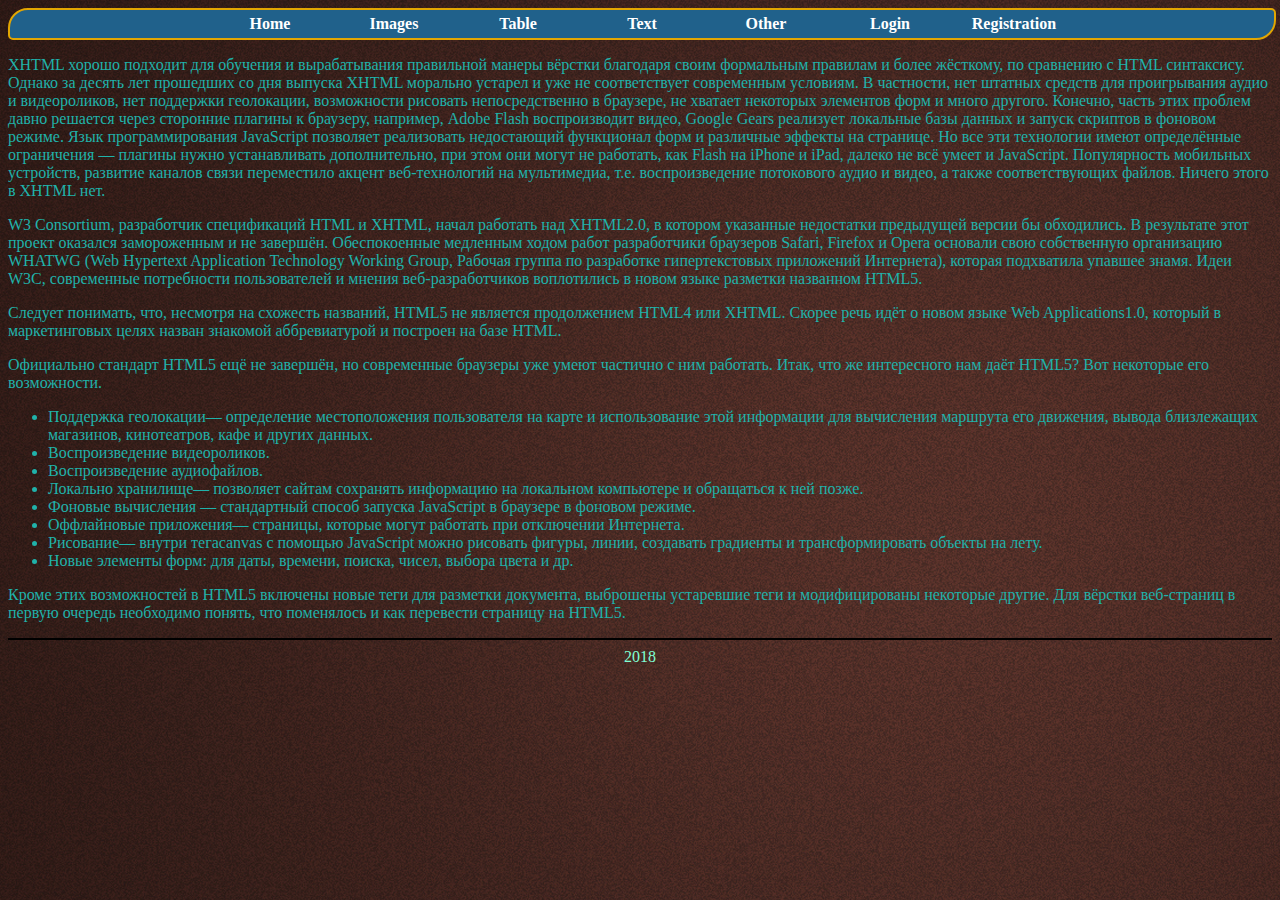
<file: Index.html>
<!DOCTYPE html>
<html lang="en">
<head>
    <meta charset="UTF-8">
    <meta name="viewport" content="width=device-width, initial-scale=1.0">
    <meta http-equiv="X-UA-Compatible" content="ie=edge">
    <title>|Index|</title>
    <link rel="stylesheet" type="text/css" href="css/all.css">
</head>
<body>
    <div>
        <ul class="navbar" item-width="100%">
            <li><a href="Index.html">Home</a></li>
            <li><a href="IndexImages.html">Images</a></li>
            <li><a href="IndexTable.html">Table</a></li>
            <li><a href="IndexText.html">Text</a></li>
            <li><a href="IndexOther.html">Other</a></li>
            <li><a href="IndexLogin.html">Login</a></li>
            <li><a href="IndexRegisterForm.html">Registration</a></li>
        </ul>
    </div>
    <div class="text-color">
        <p>XHTML хорошо подходит для обучения и вырабатывания правильной манеры вёрстки благодаря  своим формальным правилам и более жёсткому, по сравнению с HTML синтаксису. Однако  за десять лет прошедших со дня выпуска XHTML морально устарел и уже не  соответствует современным условиям. В частности, нет штатных средств для  проигрывания аудио и видеороликов, нет поддержки геолокации, возможности рисовать  непосредственно в браузере, не хватает некоторых элементов форм и много  другого. Конечно, часть этих проблем давно решается через сторонние плагины к  браузеру, например, Adobe Flash воспроизводит видео, Google Gears реализует  локальные базы данных и запуск скриптов в фоновом режиме. Язык программирования  JavaScript позволяет реализовать недостающий функционал форм и различные  эффекты на странице. Но все эти технологии имеют определённые  ограничения&nbsp;— плагины нужно устанавливать дополнительно, при этом они  могут не работать, как Flash на iPhone и iPad, далеко не всё умеет и JavaScript.  Популярность мобильных устройств, развитие каналов связи переместило акцент  веб-технологий на мультимедиа, т.е. воспроизведение потокового аудио и видео, а  также соответствующих файлов. Ничего этого в XHTML нет.</p>
        <p>W3 Consortium, разработчик спецификаций HTML и XHTML, начал работать  над XHTML2.0, в котором указанные недостатки предыдущей версии бы  обходились. В результате этот проект оказался замороженным и не завершён. Обеспокоенные  медленным ходом работ разработчики браузеров Safari, Firefox и Opera основали  свою собственную организацию WHATWG (Web Hypertext Application Technology Working Group, Рабочая группа по разработке  гипертекстовых приложений Интернета), которая подхватила упавшее знамя. Идеи  W3C, современные потребности пользователей и мнения веб-разработчиков  воплотились в новом языке разметки названном HTML5.</p>
        <p>Следует понимать, что,  несмотря на схожесть названий, HTML5 не является продолжением HTML4 или XHTML.  Скорее речь идёт о новом языке Web Applications1.0, который в маркетинговых целях назван знакомой аббревиатурой и построен на базе HTML.</p>
        <p>Официально стандарт HTML5 ещё не завершён, но современные  браузеры уже умеют частично с ним работать. Итак, что же интересного  нам даёт HTML5? Вот некоторые его возможности.</p>
        <ul>
        <li>Поддержка  геолокации— определение местоположения пользователя на карте и  использование этой информации для вычисления маршрута его движения, вывода  близлежащих магазинов, кинотеатров, кафе и других данных.</li>
        <li>Воспроизведение  видеороликов.</li>
        <li>Воспроизведение  аудиофайлов.</li>
        <li>Локально хранилище— позволяет сайтам сохранять информацию на локальном компьютере  и обращаться к ней позже.</li>
        <li>Фоновые вычисления —  стандартный способ запуска JavaScript в браузере в фоновом режиме.</li>
        <li>Оффлайновые  приложения— страницы, которые могут работать при отключении Интернета.</li>
        <li>Рисование— внутри  тегаcanvas с помощью JavaScript можно рисовать фигуры, линии, создавать  градиенты и трансформировать объекты на лету.</li>
        <li>Новые элементы форм:  для даты, времени, поиска, чисел, выбора цвета и др.</li>
        </ul>
        <p>Кроме этих возможностей в HTML5 включены новые теги для  разметки документа, выброшены устаревшие теги и модифицированы некоторые  другие. Для вёрстки веб-страниц в первую очередь необходимо понять, что  поменялось и как перевести страницу на HTML5.</p>
    </div>
    <hr>
    <footer>2018</footer>
</body>
</html>
</file>
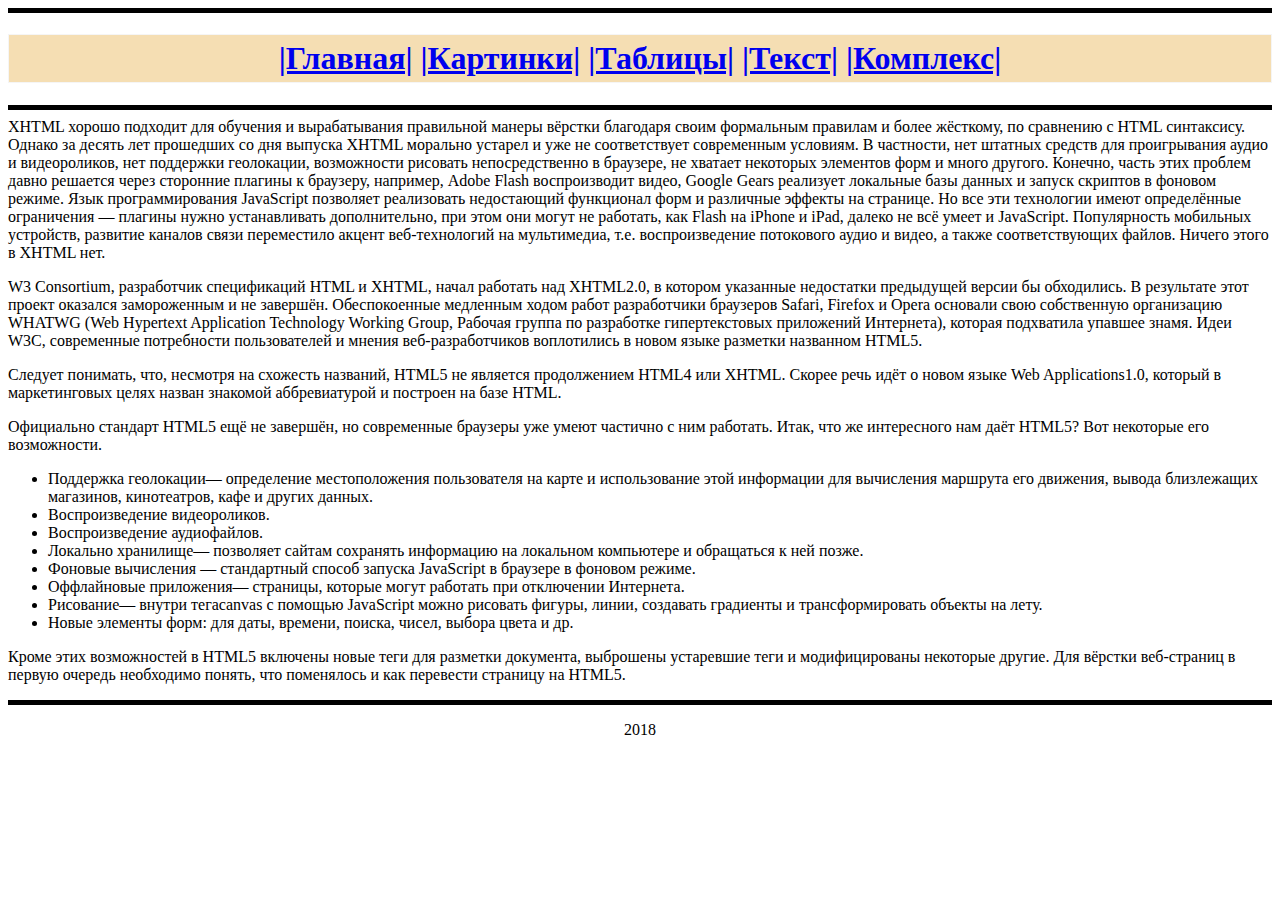
<file: 0.html>
<!DOCTYPE html>
<html lang="en">
<head>
    <meta charset="UTF-8">
    <meta name="viewport" content="width=device-width, initial-scale=1.0">
    <meta http-equiv="X-UA-Compatible" content="ie=edge">
     <title>|Page5|</title>
<style>
    hr {
         border: none;
         background-color: black;
         color:black;
         height: 5px;
    }
    table {
        width: 100%;
        background:whitesmoke;
        color: black;
        border-spacing: 1px;
   }
   td, th {
        background: wheat;
        padding: 5px;
    }
</style>
</head>
<body>
<hr>
<div>
    <h1 align="center">
        <table>
            <tr>
                <td>
                    <b>
                        <a href="0.html">|Главная|</a> 
                        <a href="1.html">|Картинки|</a>
                        <a href="2.html">|Таблицы|</a>
                        <a href="3.html">|Текст|</a>
                        <a href="4.html">|Комплекс|</a>
                    </b>
                </td>
            </tr>
        </table>
    </h1>
</div>
<hr>
<div <p>XHTML хорошо подходит для обучения и вырабатывания правильной манеры вёрстки благодаря  своим формальным правилам и более жёсткому, по сравнению с HTML синтаксису. Однако  за десять лет прошедших со дня выпуска XHTML морально устарел и уже не  соответствует современным условиям. В частности, нет штатных средств для  проигрывания аудио и видеороликов, нет поддержки геолокации, возможности рисовать  непосредственно в браузере, не хватает некоторых элементов форм и много  другого. Конечно, часть этих проблем давно решается через сторонние плагины к  браузеру, например, Adobe Flash воспроизводит видео, Google Gears реализует  локальные базы данных и запуск скриптов в фоновом режиме. Язык программирования  JavaScript позволяет реализовать недостающий функционал форм и различные  эффекты на странице. Но все эти технологии имеют определённые  ограничения&nbsp;— плагины нужно устанавливать дополнительно, при этом они  могут не работать, как Flash на iPhone и iPad, далеко не всё умеет и JavaScript.  Популярность мобильных устройств, развитие каналов связи переместило акцент  веб-технологий на мультимедиа, т.е. воспроизведение потокового аудио и видео, а  также соответствующих файлов. Ничего этого в XHTML нет.</p>
    <p>W3 Consortium, разработчик спецификаций HTML и XHTML, начал работать  над XHTML2.0, в котором указанные недостатки предыдущей версии бы  обходились. В результате этот проект оказался замороженным и не завершён. Обеспокоенные  медленным ходом работ разработчики браузеров Safari, Firefox и Opera основали  свою собственную организацию WHATWG (Web Hypertext Application Technology Working Group, Рабочая группа по разработке  гипертекстовых приложений Интернета), которая подхватила упавшее знамя. Идеи  W3C, современные потребности пользователей и мнения веб-разработчиков  воплотились в новом языке разметки названном HTML5.</p>
    <p>Следует понимать, что,  несмотря на схожесть названий, HTML5 не является продолжением HTML4 или XHTML.  Скорее речь идёт о новом языке Web Applications1.0, который в маркетинговых целях назван знакомой аббревиатурой и построен на базе HTML.</p>
    <p>Официально стандарт HTML5 ещё не завершён, но современные  браузеры уже умеют частично с ним работать. Итак, что же интересного  нам даёт HTML5? Вот некоторые его возможности.</p>
    <ul>
      <li>Поддержка  геолокации— определение местоположения пользователя на карте и  использование этой информации для вычисления маршрута его движения, вывода  близлежащих магазинов, кинотеатров, кафе и других данных.</li>
      <li>Воспроизведение  видеороликов.</li>
      <li>Воспроизведение  аудиофайлов.</li>
      <li>Локально хранилище— позволяет сайтам сохранять информацию на локальном компьютере  и обращаться к ней позже.</li>
      <li>Фоновые вычисления —  стандартный способ запуска JavaScript в браузере в фоновом режиме.</li>
      <li>Оффлайновые  приложения— страницы, которые могут работать при отключении Интернета.</li>
      <li>Рисование— внутри  тегаcanvas с помощью JavaScript можно рисовать фигуры, линии, создавать  градиенты и трансформировать объекты на лету.</li>
      <li>Новые элементы форм:  для даты, времени, поиска, чисел, выбора цвета и др.</li>
    </ul>

    <p>Кроме этих возможностей в HTML5 включены новые теги для  разметки документа, выброшены устаревшие теги и модифицированы некоторые  другие. Для вёрстки веб-страниц в первую очередь необходимо понять, что  поменялось и как перевести страницу на HTML5.</p>
</div>
<hr>
<p align="center">2018</p>
</body>
</html>
</file>
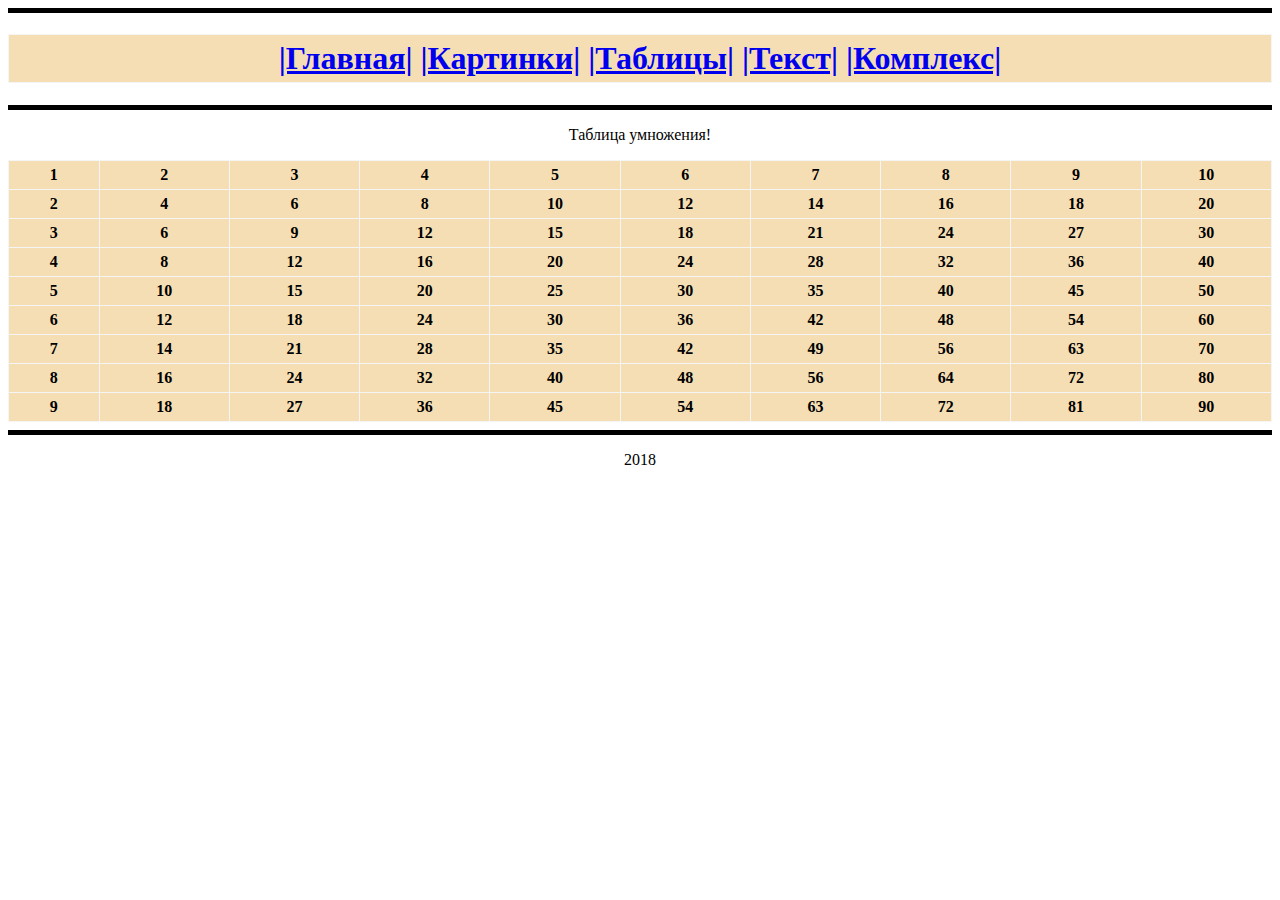
<file: 2.html>
<!DOCTYPE html>
<html lang="en">
<head>
    <meta charset="UTF-8">
    <meta name="viewport" content="width=device-width, initial-scale=1.0">
    <meta http-equiv="X-UA-Compatible" content="ie=edge">
     <title>|Page5|</title>
<style>
    hr {
         border: none;
         background-color: black;
         color:black;
         height: 5px;
    }
    table {
        width: 100%;
        background:whitesmoke;
        color: black;
        border-spacing: 1px;
   }
   td, th {
        background: wheat;
        padding: 5px;
    }
</style>
</head>
<body>
<hr>
<div>
    <h1 align="center">
        <table>
            <tr>
                <td>
                    <b>
                        <a href="0.html">|Главная|</a> 
                        <a href="1.html">|Картинки|</a>
                        <a href="2.html">|Таблицы|</a>
                        <a href="3.html">|Текст|</a>
                        <a href="4.html">|Комплекс|</a>
                    </b>
                </td>
            </tr>
        </table>
    </h1>
</div>
<hr>
<div>
    <p align="center">Таблица умножения!</p>
    <table align="center">
        <tr>
            <th>1</th>
            <th>2</th>
            <th>3</th>
            <th>4</th>
            <th>5</th>
            <th>6</th>
            <th>7</th>
            <th>8</th>
            <th>9</th>
            <th>10</th>
        </tr>
        <tr>
            <th>2</th>
            <th>4</th>
            <th>6</th>
            <th>8</th>
            <th>10</th>
            <th>12</th>
            <th>14</th>
            <th>16</th>
            <th>18</th>
            <th>20</th>
        </tr>
            <th>3</th>
            <th>6</th>
            <th>9</th>
            <th>12</th>
            <th>15</th>
            <th>18</th>
            <th>21</th>
            <th>24</th>
            <th>27</th>
            <th>30</th>
        </tr>
            <th>4</th>
            <th>8</th>
            <th>12</th>
            <th>16</th>
            <th>20</th>
            <th>24</th>
            <th>28</th>
            <th>32</th>
            <th>36</th>
            <th>40</th>
        </tr>
            <th>5</th>
            <th>10</th>
            <th>15</th>
            <th>20</th>
            <th>25</th>
            <th>30</th>
            <th>35</th>
            <th>40</th>
            <th>45</th>
            <th>50</th>
        </tr>
            <th>6</th>
            <th>12</th>
            <th>18</th>
            <th>24</th>
            <th>30</th>
            <th>36</th>
            <th>42</th>
            <th>48</th>
            <th>54</th>
            <th>60</th>
        </tr>
            <th>7</th>
            <th>14</th>
            <th>21</th>
            <th>28</th>
            <th>35</th>
            <th>42</th>
            <th>49</th>
            <th>56</th>
            <th>63</th>
            <th>70</th>
        </tr>
            <th>8</th>
            <th>16</th>
            <th>24</th>
            <th>32</th>
            <th>40</th>
            <th>48</th>
            <th>56</th>
            <th>64</th>
            <th>72</th>
            <th>80</th>
        </tr>
            <th>9</th>
            <th>18</th>
            <th>27</th>
            <th>36</th>
            <th>45</th>
            <th>54</th>
            <th>63</th>
            <th>72</th>
            <th>81</th>
            <th>90</th>
        </tr>
    </table>
</div>
<hr>  
<p align="center">2018</p>
</body>
</html>
</file>
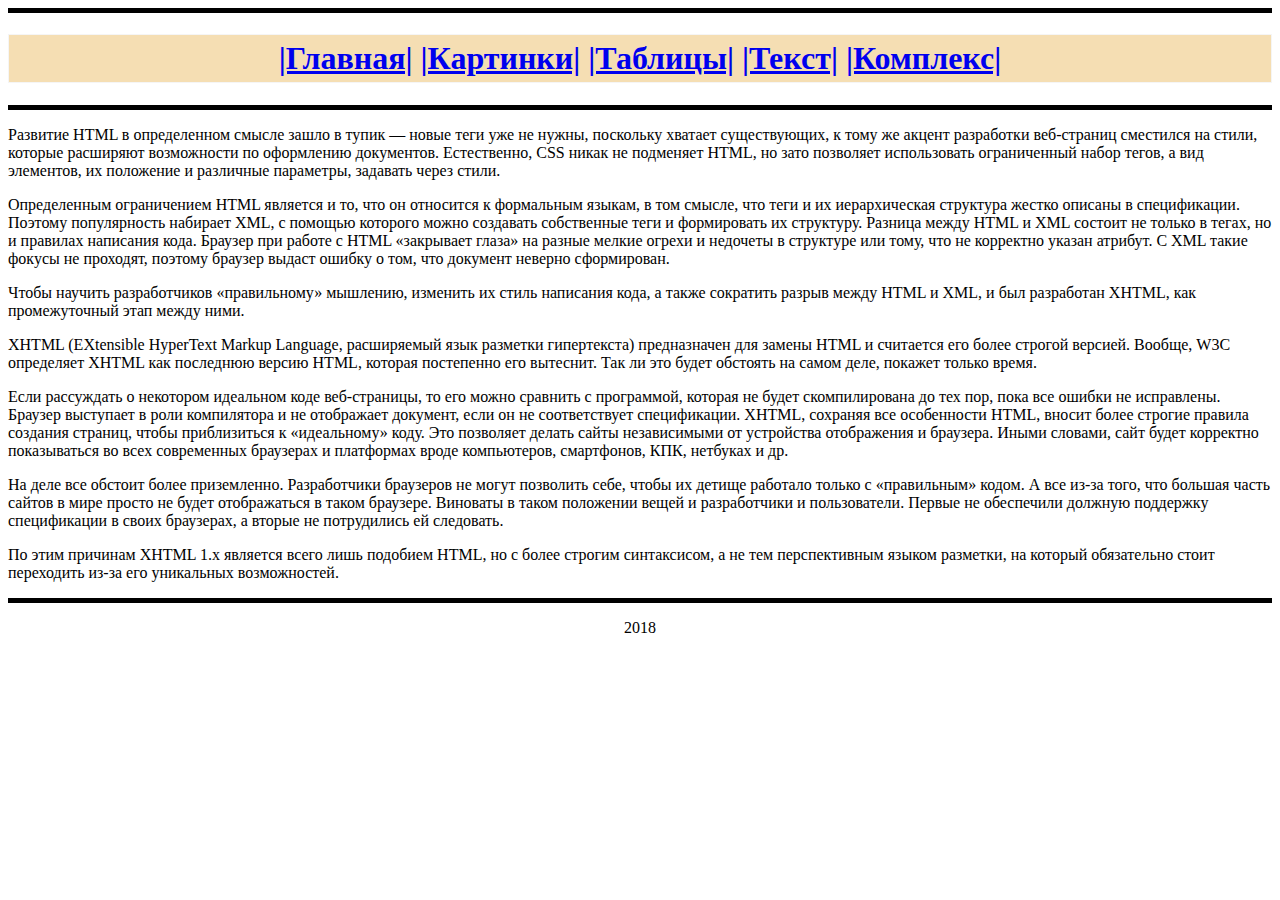
<file: 3.html>
<!DOCTYPE html>
<html lang="en">
<head>
    <meta charset="UTF-8">
    <meta name="viewport" content="width=device-width, initial-scale=1.0">
    <meta http-equiv="X-UA-Compatible" content="ie=edge">
     <title>|Page5|</title>
<style>
    hr {
         border: none;
         background-color: black;
         color:black;
         height: 5px;
    }
    table {
        width: 100%;
        background:whitesmoke;
        color: black;
        border-spacing: 1px;
   }
   td, th {
        background: wheat;
        padding: 5px;
    }
</style>
</head>
<body>
<hr>
<div>
  <h1 align="center">
    <table>
      <tr>
        <td>
          <b>
            <a href="0.html">|Главная|</a> 
            <a href="1.html">|Картинки|</a>
            <a href="2.html">|Таблицы|</a>
            <a href="3.html">|Текст|</a>
            <a href="4.html">|Комплекс|</a>
          </b>
        </td>
      </tr>
    </table>
  </h1>
</div>
<hr>
<div>  <p>Развитие HTML в определенном смысле зашло в тупик — новые теги уже не нужны,
        поскольку хватает существующих, к тому же акцент разработки веб-страниц сместился
        на стили, которые расширяют возможности по оформлению документов. Естественно,
        CSS никак не подменяет HTML, но зато позволяет использовать ограниченный
        набор тегов, а вид элементов, их положение и различные параметры, задавать
        через стили. </p>
      <p>Определенным ограничением HTML является и то, что он относится к формальным
        языкам, в том смысле, что теги и их иерархическая структура жестко описаны
        в спецификации. Поэтому популярность набирает XML, с помощью которого можно
        создавать собственные теги и формировать их структуру. Разница между HTML
        и XML состоит не только в тегах, но и правилах написания кода. Браузер при
        работе с HTML «закрывает глаза» на разные мелкие огрехи и недочеты в структуре
        или тому, что не корректно указан атрибут. С XML такие фокусы не проходят,
        поэтому браузер выдаст ошибку о том, что документ неверно сформирован.</p>
      <p>Чтобы научить разработчиков «правильному» мышлению, изменить их стиль написания
        кода, а также сократить разрыв между HTML и XML, и был разработан XHTML,
        как промежуточный этап между ними.</p>
      <p>XHTML (EXtensible HyperText Markup Language, расширяемый язык разметки гипертекста)
        предназначен для замены HTML и считается его более строгой версией. Вообще, W3C
        определяет XHTML как последнюю версию HTML, которая постепенно его вытеснит.
        Так ли это будет обстоять на самом деле, покажет только время.</p>
      <p>Если рассуждать о некотором идеальном коде веб-страницы, то его можно сравнить
        с программой, которая не будет скомпилирована до тех пор, пока все ошибки
        не исправлены. Браузер выступает в роли компилятора и не отображает документ,
        если он не соответствует спецификации. XHTML, сохраняя все особенности HTML,
        вносит более строгие правила создания страниц, чтобы приблизиться к «идеальному»
        коду. Это позволяет делать сайты независимыми от устройства отображения и
        браузера. Иными словами, сайт будет корректно показываться во всех современных
        браузерах и платформах вроде компьютеров, смартфонов, КПК, нетбуках и др.</p>
      <p>На деле все обстоит более приземленно. Разработчики браузеров не могут позволить
        себе, чтобы их детище работало только с «правильным» кодом. А все из-за того,
        что большая часть сайтов в мире просто не будет отображаться в таком браузере.
        Виноваты в таком положении вещей и разработчики и пользователи. Первые не
        обеспечили должную поддержку спецификации в своих браузерах, а вторые не
        потрудились ей следовать. </p>
      <p>По этим причинам XHTML 1.x является всего лишь подобием HTML, но с
        более строгим синтаксисом, а не тем перспективным языком разметки, на который
        обязательно стоит переходить из-за его уникальных возможностей.</p></div>
<hr>
<p align="center">2018</p>
</body>
</html>
</file>
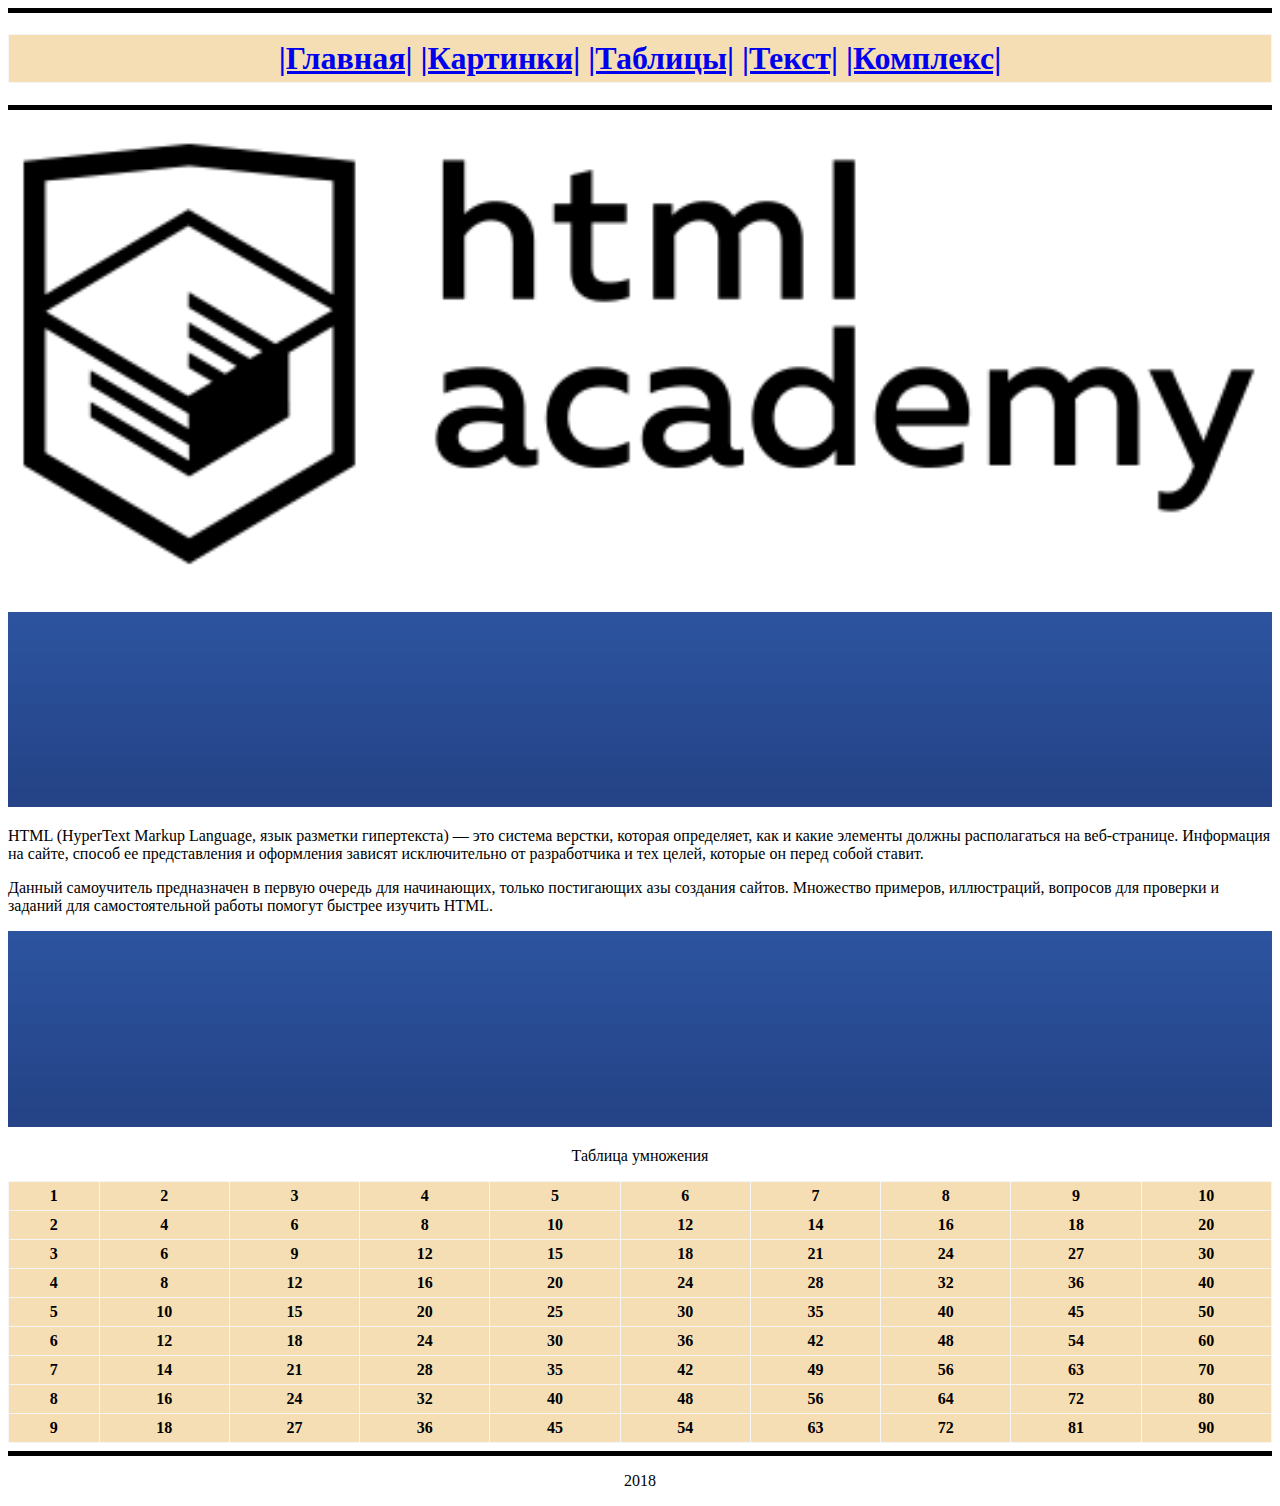
<file: 4.html>
<!DOCTYPE html>
<html lang="en">
<head>
    <meta charset="UTF-8">
    <meta name="viewport" content="width=device-width, initial-scale=1.0">
    <meta http-equiv="X-UA-Compatible" content="ie=edge">
     <title>|Page5|</title>
<style>
    hr {
         border: none;
         background-color: black;
         color:black;
         height: 5px;
    }
    table {
        width: 100%;
        background:whitesmoke;
        color: black;
        border-spacing: 1px;
   }
   td, th {
        background: wheat;
        padding: 5px;
    }
 </style>
</head>
<body>
<hr>
<div>
    <h1 align="center">
        <table>
            <tr>
                <td>
                    <b>
                        <a href="0.html">|Главная|</a> 
                        <a href="1.html">|Картинки|</a>
                        <a href="2.html">|Таблицы|</a>
                        <a href="3.html">|Текст|</a>
                        <a href="4.html">|Комплекс|</a>
                    </b>

                </td>
            </tr>
        </table>
    </h1>
</div>
<hr>
<div>
    <a href="0.html"><img src="logo.png" width="100%"></a>
</div>
<div>
    <p><img src="1.png"  width="100%"></p>
    <p>HTML (HyperText Markup Language, язык разметки гипертекста) — это система верстки, которая определяет, как и какие элементы должны располагаться на веб-странице. Информация на сайте, способ ее представления и оформления зависят исключительно от разработчика и тех целей, которые он перед собой ставит. </p>
    <p>Данный самоучитель предназначен в первую очередь для начинающих,  только постигающих азы создания сайтов. Множество примеров, иллюстраций,  вопросов для проверки и заданий для самостоятельной работы помогут быстрее  изучить HTML. </p>
    <p><img src="1.png"  width="100%"></p>
</div>
<div>
    <p align="center">Таблица умножения</p>
    <table>
        <tr>
            <th>1</th>
            <th>2</th>
            <th>3</th>
            <th>4</th>
            <th>5</th>
            <th>6</th>
            <th>7</th>
            <th>8</th>
            <th>9</th>
            <th>10</th>
        </tr>
        <tr>
            <th>2</th>
            <th>4</th>
            <th>6</th>
            <th>8</th>
            <th>10</th>
            <th>12</th>
            <th>14</th>
            <th>16</th>
            <th>18</th>
            <th>20</th>
        </tr>
            <th>3</th>
            <th>6</th>
            <th>9</th>
            <th>12</th>
            <th>15</th>
            <th>18</th>
            <th>21</th>
            <th>24</th>
            <th>27</th>
            <th>30</th>
        </tr>
            <th>4</th>
            <th>8</th>
            <th>12</th>
            <th>16</th>
            <th>20</th>
            <th>24</th>
            <th>28</th>
            <th>32</th>
            <th>36</th>
            <th>40</th>
        </tr>
            <th>5</th>
            <th>10</th>
            <th>15</th>
            <th>20</th>
            <th>25</th>
            <th>30</th>
            <th>35</th>
            <th>40</th>
            <th>45</th>
            <th>50</th>
        </tr>
            <th>6</th>
            <th>12</th>
            <th>18</th>
            <th>24</th>
            <th>30</th>
            <th>36</th>
            <th>42</th>
            <th>48</th>
            <th>54</th>
            <th>60</th>
        </tr>
            <th>7</th>
            <th>14</th>
            <th>21</th>
            <th>28</th>
            <th>35</th>
            <th>42</th>
            <th>49</th>
            <th>56</th>
            <th>63</th>
            <th>70</th>
        </tr>
            <th>8</th>
            <th>16</th>
            <th>24</th>
            <th>32</th>
            <th>40</th>
            <th>48</th>
            <th>56</th>
            <th>64</th>
            <th>72</th>
            <th>80</th>
        </tr>
            <th>9</th>
            <th>18</th>
            <th>27</th>
            <th>36</th>
            <th>45</th>
            <th>54</th>
            <th>63</th>
            <th>72</th>
            <th>81</th>
            <th>90</th>
        </tr>
    </table>
</div>
<hr>
<p align="center">2018</p>
</body>
</html>
</file>
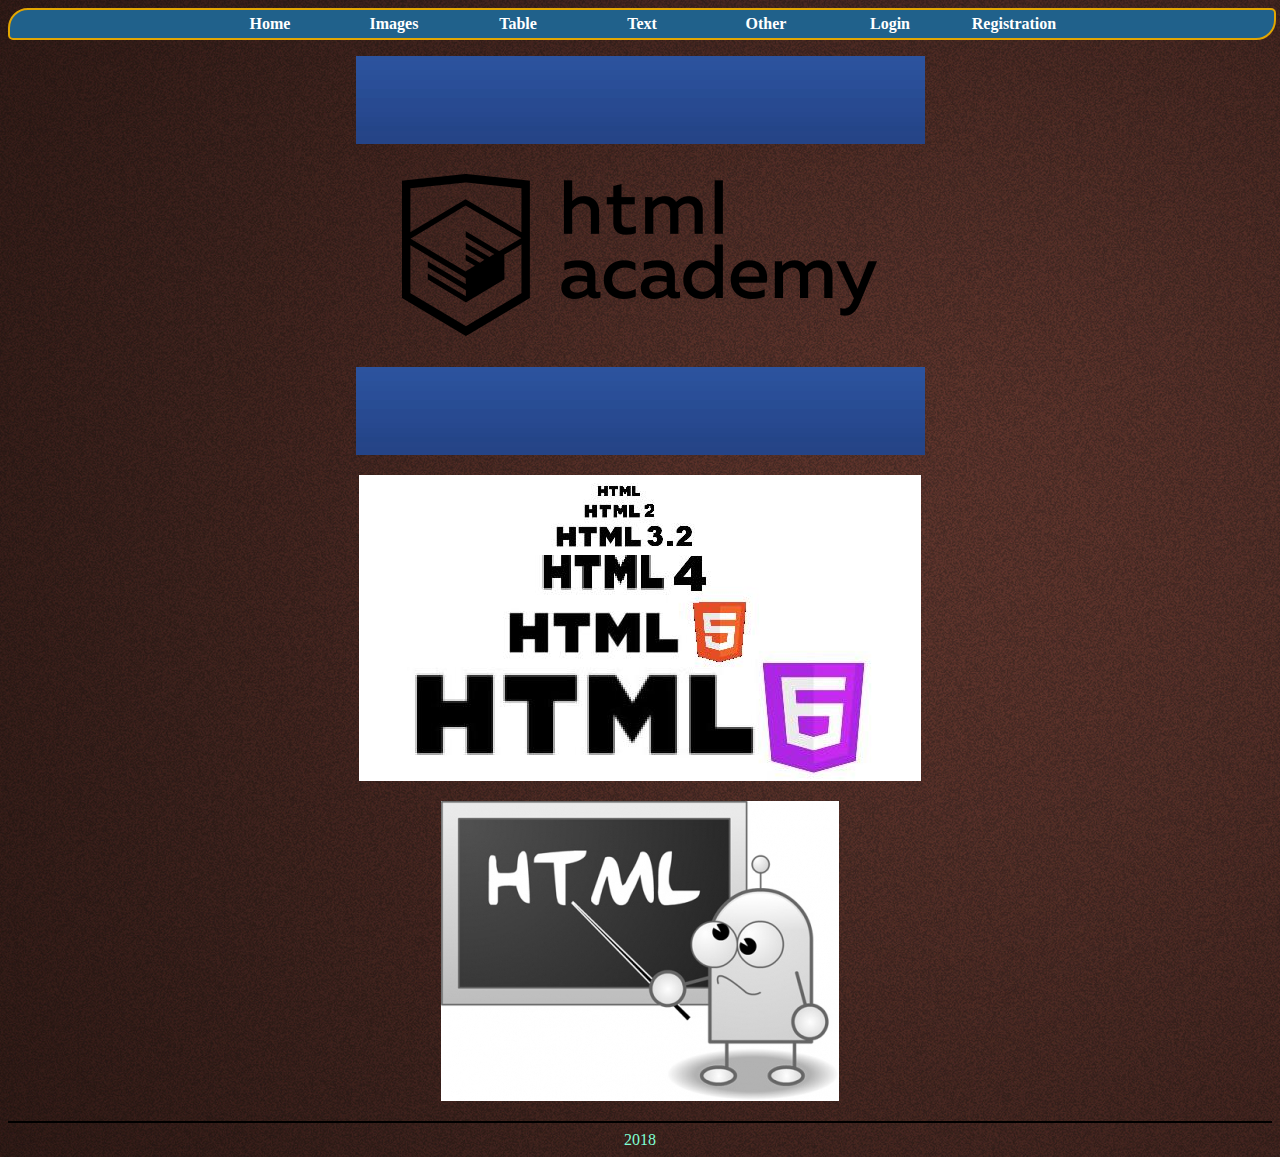
<file: IndexImages.html>
<!DOCTYPE html>
<html lang="en">
<head>
    <meta charset="UTF-8">
    <meta name="viewport" content="width=device-width, initial-scale=1.0">
    <meta http-equiv="X-UA-Compatible" content="ie=edge">
    <title>|Images|</title>
    <link rel="stylesheet" type="text/css" href="css/all.css">
</head>
<body>
    <div>
        <ul class="navbar" item-width="100%">
            <li><a href="Index.html">Home</a></li>
            <li><a href="IndexImages.html">Images</a></li>
            <li><a href="IndexTable.html">Table</a></li>
            <li><a href="IndexText.html">Text</a></li>
            <li><a href="IndexOther.html">Other</a></li>
            <li><a href="IndexLogin.html">Login</a></li>
            <li><a href="IndexRegisterForm.html">Registration</a></li>
        </ul>
    </div>
    <div>
        <p class="text-orientation"><img src="img/Line.png" alt=""></p>
        <p class="text-orientation"><img src="img/Logo.png" alt=""></p>
        <p class="text-orientation"><img src="img/Line.png" alt=""></p>
        <p class="text-orientation"><img src="img/HTML.jpg" alt=""></p>
        <p class="text-orientation"><img src="img/HTML1.jpg" alt=""></p>
    </div>
    <hr>
    <footer>2018</footer>
</body>
</html>
</file>
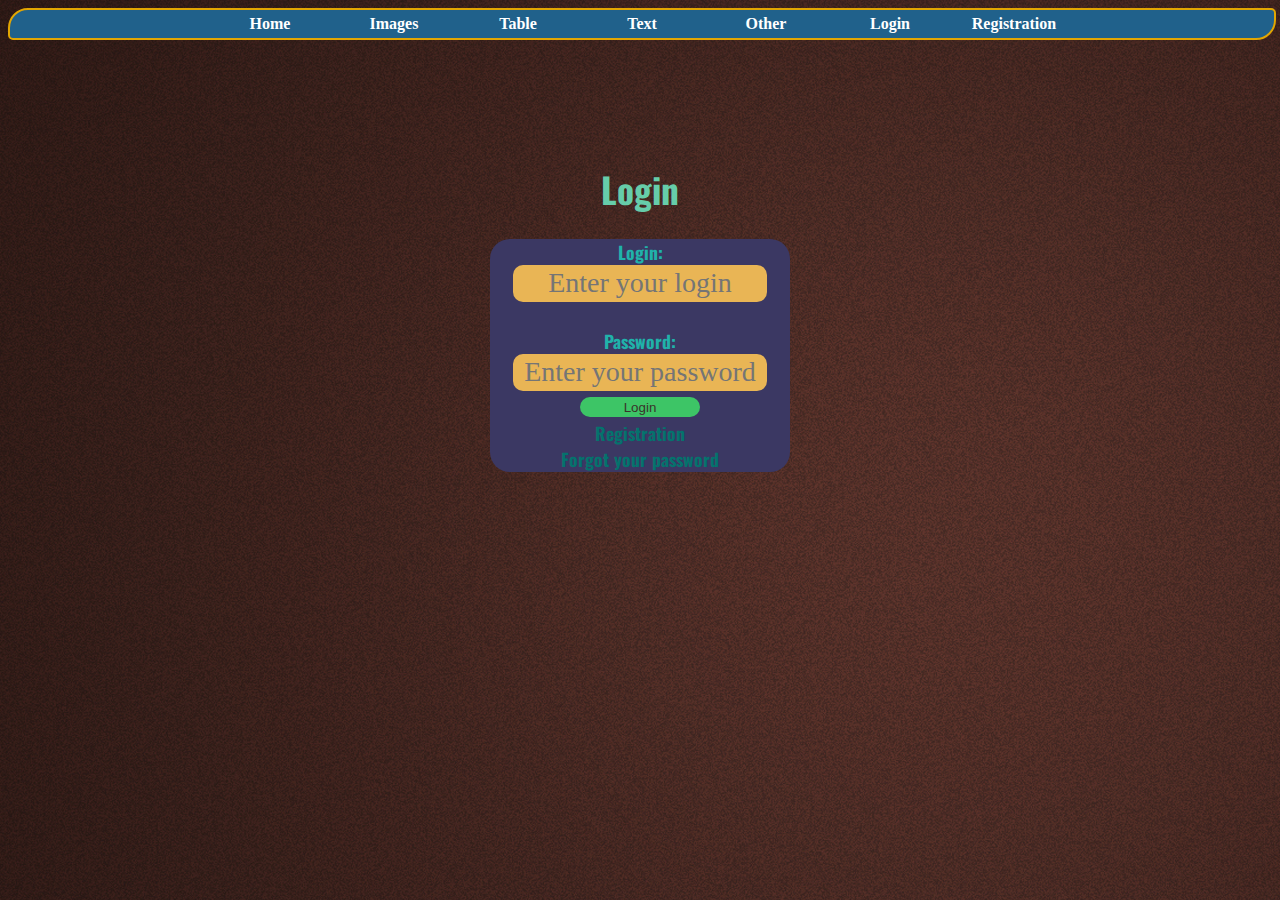
<file: IndexLogin.html>
<!DOCTYPE html>
<html lang="en">
<head>
    <meta charset="UTF-8">
    <meta name="viewport" content="width=device-width, initial-scale=1.0">
    <meta http-equiv="X-UA-Compatible" content="ie=edge">
    <link rel="stylesheet" href="css/LoginRegistration.css" style="text/css">
    <link rel="stylesheet" href="css/all.css" style="text/css">
    <link href="https://fonts.googleapis.com/css?family=Oswald:700" rel="stylesheet">
    <title>Login</title>
</head>
<body>
   <div>
        <ul class="navbar" item-width="100%">
            <li><a href="Index.html">Home</a></li>
            <li><a href="IndexImages.html">Images</a></li>
            <li><a href="IndexTable.html">Table</a></li>
            <li><a href="IndexText.html">Text</a></li>
            <li><a href="IndexOther.html">Other</a></li>
            <li><a href="IndexLogin.html">Login</a></li>
            <li><a href="IndexRegisterForm.html">Registration</a></li>
        </ul>
    </div>
    <div class="loginform-orientation text-color text-style">
        <h1>Login</h1>
        <form class="div-border " action="">
            <div>
                <label for="login">Login:</label><br>
                <input type="text" name="login" id="login" placeholder="Enter your login">
            </div><br>
            <div>
                <label for="login">Password:</label><br>
                <input type="text" name="login" id="login" placeholder="Enter your password">
            </div>
            <button class="div-orientation button-style">Login</button>
            <div class="div-orientation">
                <a href="IndexRegisterForm.html">Registration</a><br>
                <a href="#">Forgot your password</a>
            </div>
        </form>
    </div>
</body>
</html>
</file>
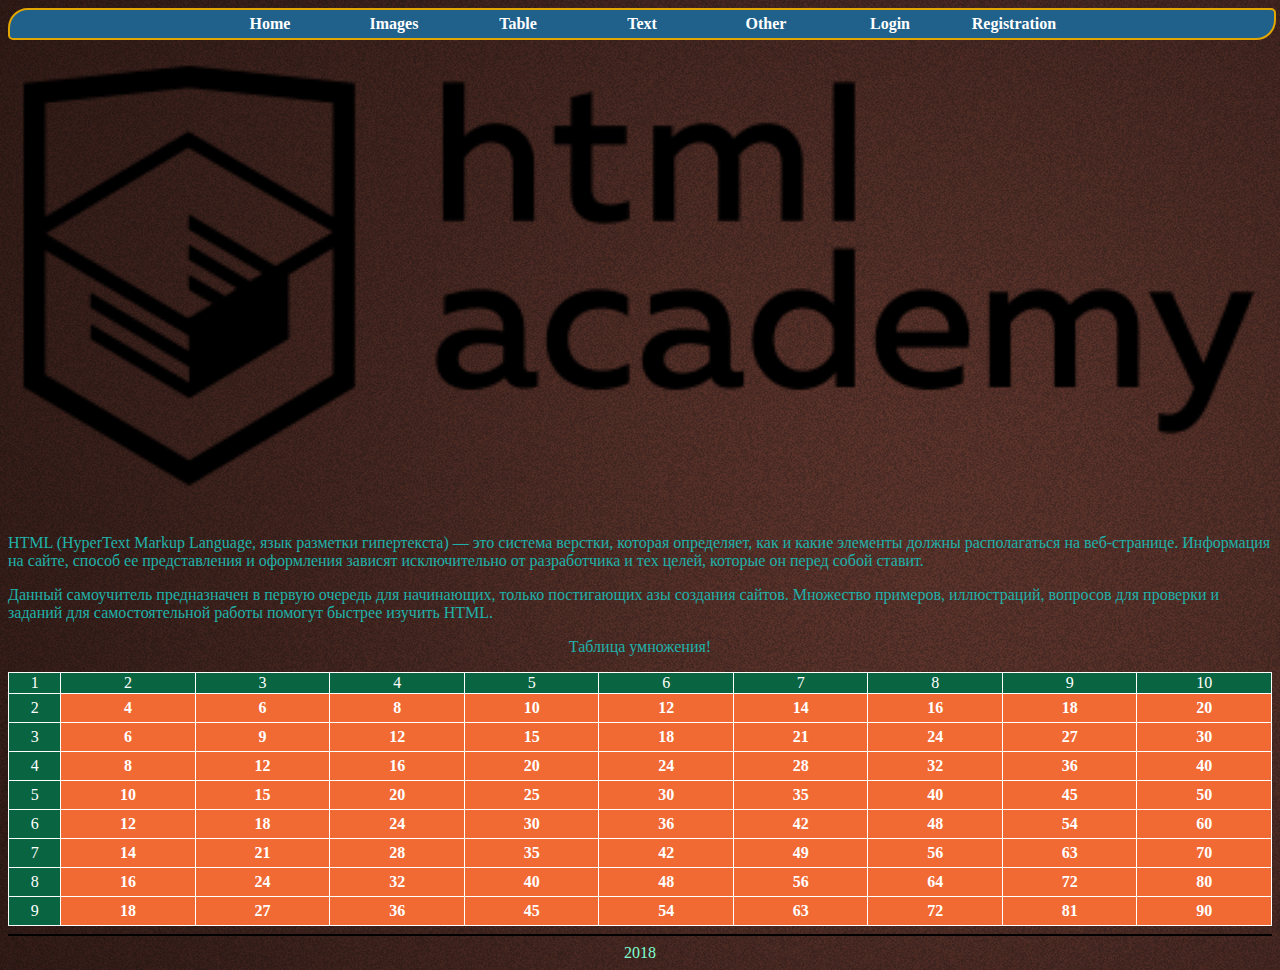
<file: IndexOther.html>
<!DOCTYPE html>
<html lang="en">
<head>
    <meta charset="UTF-8">
    <meta name="viewport" content="width=device-width, initial-scale=1.0">
    <meta http-equiv="X-UA-Compatible" content="ie=edge">
    <title>|Other|</title>
    <link rel="stylesheet" type="text/css" href="css/all.css">
</head>
<body>
    <div>
        <ul class="navbar" item-width="100%">
            <li><a href="Index.html">Home</a></li>
            <li><a href="IndexImages.html">Images</a></li>
            <li><a href="IndexTable.html">Table</a></li>
            <li><a href="IndexText.html">Text</a></li>
            <li><a href="IndexOther.html">Other</a></li>
            <li><a href="IndexLogin.html">Login</a></li>
            <li><a href="IndexRegisterForm.html">Registration</a></li>
        </ul>
    </div>
    <div>
        <a href="Index.html"><img src="img/Logo.png" width="100%"></a>
    </div>
    <div class="text-color">
        <p>HTML (HyperText Markup Language, язык разметки гипертекста) — это система верстки, которая определяет, как и какие элементы должны располагаться на веб-странице. Информация на сайте, способ ее представления и оформления зависят исключительно от разработчика и тех целей, которые он перед собой ставит. </p>
        <p>Данный самоучитель предназначен в первую очередь для начинающих,  только постигающих азы создания сайтов. Множество примеров, иллюстраций,  вопросов для проверки и заданий для самостоятельной работы помогут быстрее  изучить HTML. </p>
    </div>
    <div>
        <p class="text-color text-orientation">Таблица умножения!</p>
            <table>
                <tr>
                    <td>1</td>
                    <td>2</td>
                    <td>3</td>
                    <td>4</td>
                    <td>5</td>
                    <td>6</td>
                    <td>7</td>
                    <td>8</td>
                    <td>9</td>
                    <td>10</td>
                </tr>
                <tr>
                    <td>2</td>
                    <th>4</th>
                    <th>6</th>
                    <th>8</th>
                    <th>10</th>
                    <th>12</th>
                    <th>14</th>
                    <th>16</th>
                    <th>18</th>
                    <th>20</th>
                </tr>
                    <td>3</td>
                    <th>6</th>
                    <th>9</th>
                    <th>12</th>
                    <th>15</th>
                    <th>18</th>
                    <th>21</th>
                    <th>24</th>
                    <th>27</th>
                    <th>30</th>
                </tr>
                    <td>4</td>
                    <th>8</th>
                    <th>12</th>
                    <th>16</th>
                    <th>20</th>
                    <th>24</th>
                    <th>28</th>
                    <th>32</th>
                    <th>36</th>
                    <th>40</th>
                </tr>
                    <td>5</td>
                    <th>10</th>
                    <th>15</th>
                    <th>20</th>
                    <th>25</th>
                    <th>30</th>
                    <th>35</th>
                    <th>40</th>
                    <th>45</th>
                    <th>50</th>
                </tr>
                    <td>6</td>
                    <th>12</th>
                    <th>18</th>
                    <th>24</th>
                    <th>30</th>
                    <th>36</th>
                    <th>42</th>
                    <th>48</th>
                    <th>54</th>
                    <th>60</th>
                </tr>
                    <td>7</td>
                    <th>14</th>
                    <th>21</th>
                    <th>28</th>
                    <th>35</th>
                    <th>42</th>
                    <th>49</th>
                    <th>56</th>
                    <th>63</th>
                    <th>70</th>
                </tr>
                    <td>8</td>
                    <th>16</th>
                    <th>24</th>
                    <th>32</th>
                    <th>40</th>
                    <th>48</th>
                    <th>56</th>
                    <th>64</th>
                    <th>72</th>
                    <th>80</th>
                </tr>
                    <td>9</td>
                    <th>18</th>
                    <th>27</th>
                    <th>36</th>
                    <th>45</th>
                    <th>54</th>
                    <th>63</th>
                    <th>72</th>
                    <th>81</th>
                    <th>90</th>
                </tr>
            </table>
    </div>
    <hr>
    <footer>2018</footer>
</body>
</html>
</file>
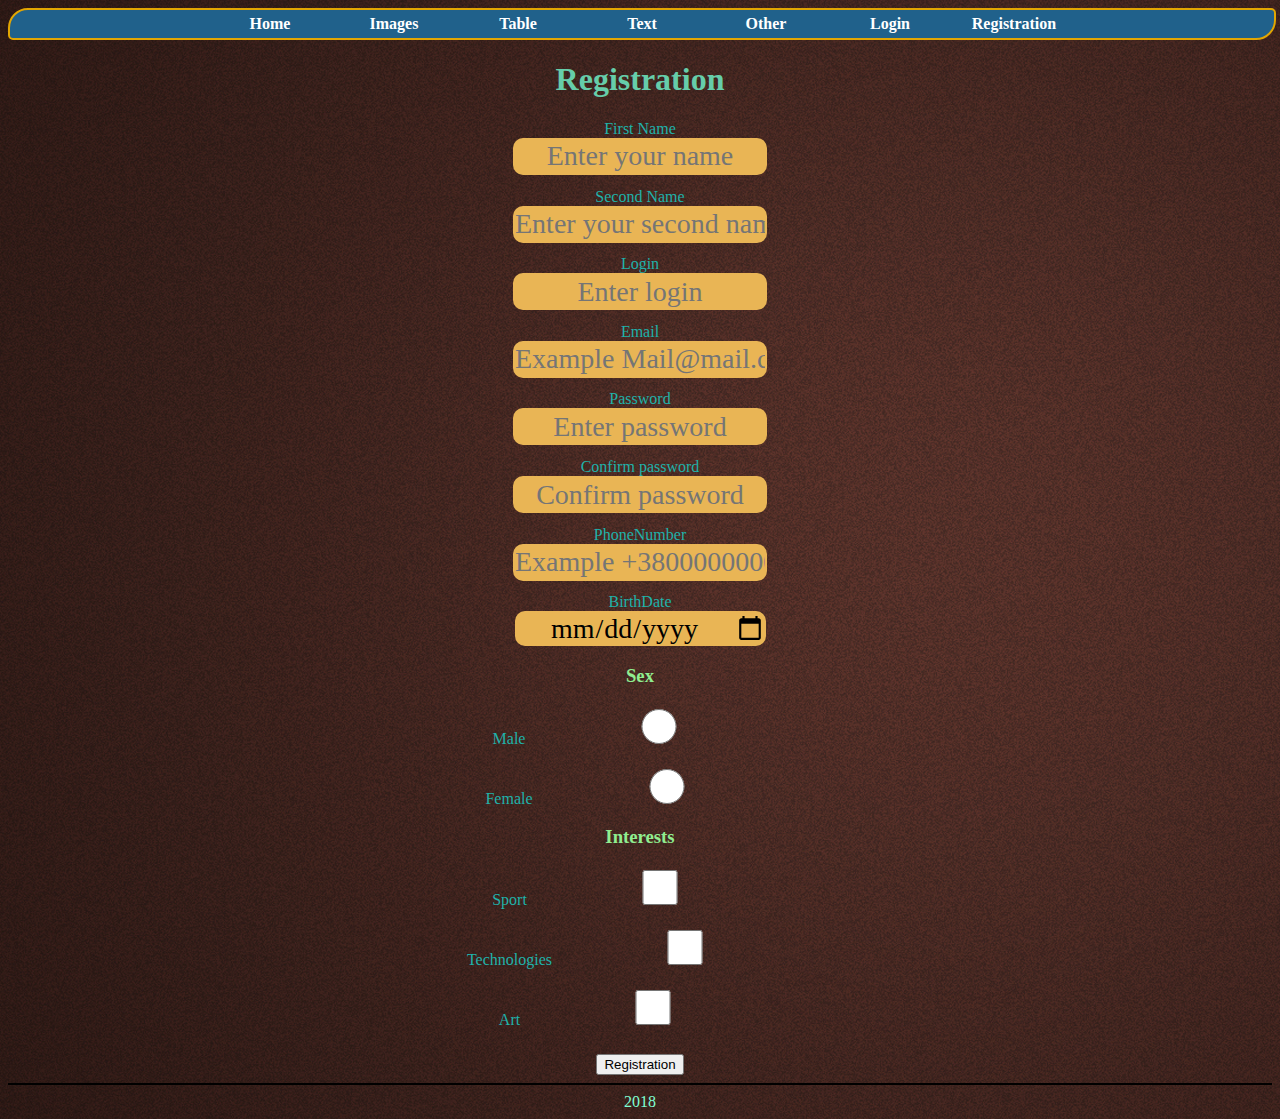
<file: IndexRegisterForm.html>
<!DOCTYPE html>
<html lang="en">
<head>
    <meta charset="UTF-8">
    <meta name="viewport" content="width=device-width, initial-scale=1.0">
    <meta http-equiv="X-UA-Compatible" content="ie=edge">
    <link rel="stylesheet" type="text/css" href="css/LoginRegistration.css">
    <link rel="stylesheet" href="css/all.css" style="text/css">
    <title>Registration</title>
</head>
<body>
    <div>
        <ul class="navbar" item-width="100%">
            <li><a href="Index.html">Home</a></li>
            <li><a href="IndexImages.html">Images</a></li>
            <li><a href="IndexTable.html">Table</a></li>
            <li><a href="IndexText.html">Text</a></li>
            <li><a href="IndexOther.html">Other</a></li>
            <li><a href="IndexLogin.html">Login</a></li>
            <li><a href="IndexRegisterForm.html">Registration</a></li>
        </ul>
    </div>
    <h1>Registration</h1>
    <div class="text-color">
        <form action="" method="post">
            <div class="div-orientation">
                <label for="FN">First Name</label><br>
                <input type="text" placeholder="Enter your name"id="FN" >
            </div>
           
            <div class="div-orientation">
                <label for="SN">Second Name</label><br>
                <input type="text" placeholder="Enter your second name" id="SN">
            </div>
            
            <div class="div-orientation">
                <label for="LG">Login</label><br>
                <input type="text" placeholder="Enter login" id="LG">
            </div>
            
            <div class="div-orientation">
                <label for="Email">Email</label><br>
                <input type="email" name="Email" id="Email" placeholder="Example Mail@mail.com">
            </div>
            
            <div class="div-orientation">
                <label for="Pswrd1">Password</label><br>
                <input type="password" name="Password1" id="Pswrd1" placeholder="Enter password">
            </div>
            
            <div class="div-orientation">
                <label for="Pswrd2">Confirm password</label><br>
                <input type="password" name="Password2" id="Pswrd2" placeholder="Confirm password">
            </div>
            
            <div class="div-orientation">
                <label for="Number">PhoneNumber</label><br>
                <input type="tel" name="Phone" id="Number" placeholder="Example +380000000000">
            </div>
            
            <div class="div-orientation">
                <label for="bd">BirthDate</label><br>
                <input type="date" name="BD" id="bd">
            </div>
            
            <div class="div-orientation">
                <h3>Sex</h3>
                <div>
                    <label for="Male">Male</label>
                    <input type="radio" name="Sex" id="Male">
                </div><br>
                <div>
                    <label for="Female">Female</label>
                    <input type="radio" name="Sex" id="Female">
                </div>
            </div>
            <div class="div-orientation"> 
                <h3>Interests</h3>
                <div>
                    <label for="Sport">Sport</label>
                    <input type="checkbox" name="interests" id="Sport">
                </div><br>
                <div>
                        <label for="Sport">Technologies</label>
                        <input type="checkbox" name="interests" id="Technologies">
                </div><br>           
                <div>
                        <label for="Sport">Art</label>
                        <input type="checkbox" name="interests" id="Art">
                </div>
            </div>
            
            <div class="div-orientation">
                <button class="div-orientation">Registration</button>
            </div>
        </form>
    </div>
    <hr>
    <footer>2018</footer>
</body>
</html>
</file>
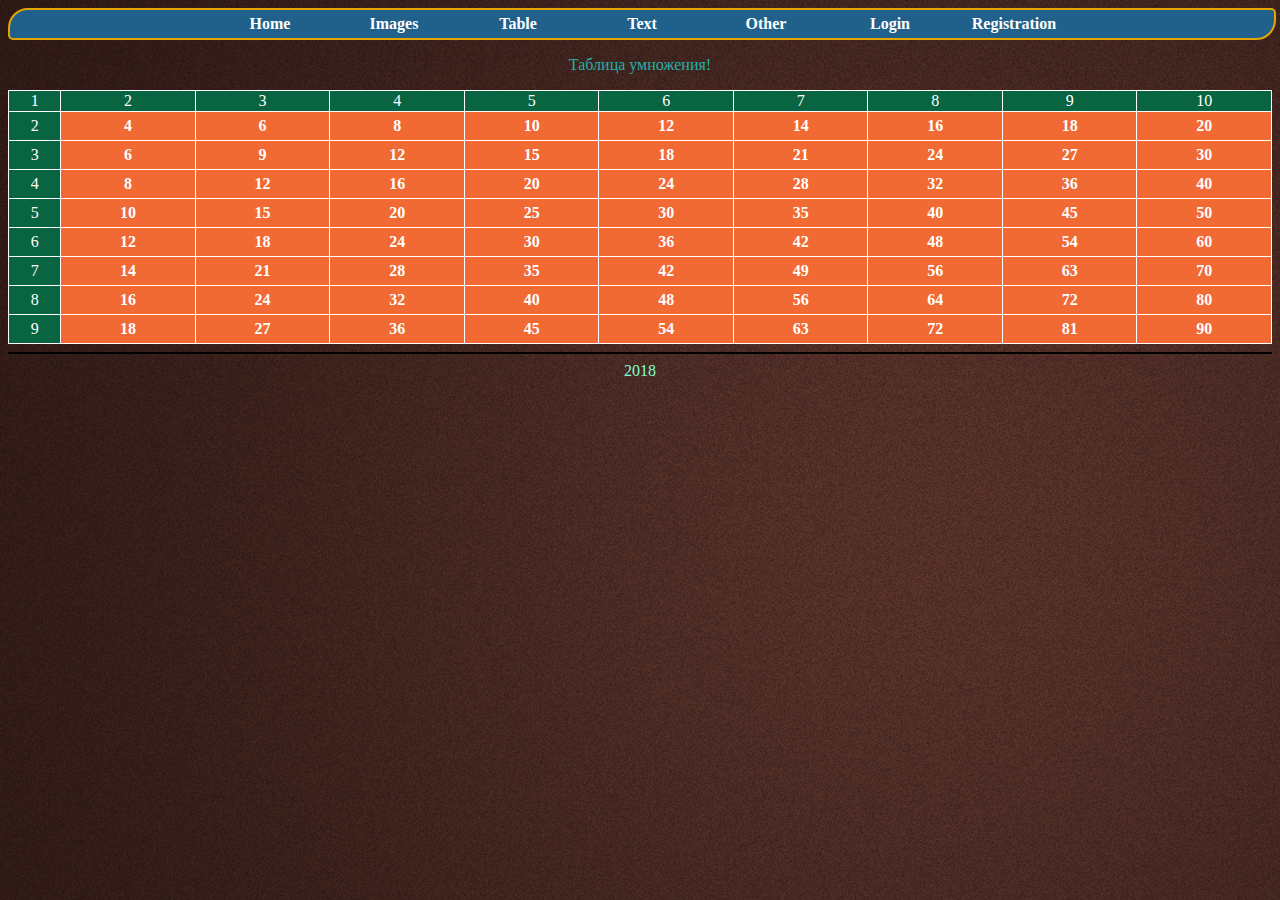
<file: IndexTable.html>
<!DOCTYPE html>
<html lang="en">
<head>
    <meta charset="UTF-8">
    <meta name="viewport" content="width=device-width, initial-scale=1.0">
    <meta http-equiv="X-UA-Compatible" content="ie=edge">
    <title>|Table|</title>
    <link rel="stylesheet" type="text/css" href="css/all.css">
</head>
<body>
    <div>
        <ul class="navbar" item-width="100%">
            <li><a href="Index.html">Home</a></li>
            <li><a href="IndexImages.html">Images</a></li>
            <li><a href="IndexTable.html">Table</a></li>
            <li><a href="IndexText.html">Text</a></li>
            <li><a href="IndexOther.html">Other</a></li>
            <li><a href="IndexLogin.html">Login</a></li>
            <li><a href="IndexRegisterForm.html">Registration</a></li>
        </ul>
    </div>
    <div>
        <p class="text-color text-orientation">Таблица умножения!</p>
            <table>
                <tr>
                    <td>1</td>
                    <td>2</td>
                    <td>3</td>
                    <td>4</td>
                    <td>5</td>
                    <td>6</td>
                    <td>7</td>
                    <td>8</td>
                    <td>9</td>
                    <td>10</td>
                </tr>
                <tr>
                    <td>2</td>
                    <th>4</th>
                    <th>6</th>
                    <th>8</th>
                    <th>10</th>
                    <th>12</th>
                    <th>14</th>
                    <th>16</th>
                    <th>18</th>
                    <th>20</th>
                </tr>
                    <td>3</td>
                    <th>6</th>
                    <th>9</th>
                    <th>12</th>
                    <th>15</th>
                    <th>18</th>
                    <th>21</th>
                    <th>24</th>
                    <th>27</th>
                    <th>30</th>
                </tr>
                    <td>4</td>
                    <th>8</th>
                    <th>12</th>
                    <th>16</th>
                    <th>20</th>
                    <th>24</th>
                    <th>28</th>
                    <th>32</th>
                    <th>36</th>
                    <th>40</th>
                </tr>
                    <td>5</td>
                    <th>10</th>
                    <th>15</th>
                    <th>20</th>
                    <th>25</th>
                    <th>30</th>
                    <th>35</th>
                    <th>40</th>
                    <th>45</th>
                    <th>50</th>
                </tr>
                    <td>6</td>
                    <th>12</th>
                    <th>18</th>
                    <th>24</th>
                    <th>30</th>
                    <th>36</th>
                    <th>42</th>
                    <th>48</th>
                    <th>54</th>
                    <th>60</th>
                </tr>
                    <td>7</td>
                    <th>14</th>
                    <th>21</th>
                    <th>28</th>
                    <th>35</th>
                    <th>42</th>
                    <th>49</th>
                    <th>56</th>
                    <th>63</th>
                    <th>70</th>
                </tr>
                    <td>8</td>
                    <th>16</th>
                    <th>24</th>
                    <th>32</th>
                    <th>40</th>
                    <th>48</th>
                    <th>56</th>
                    <th>64</th>
                    <th>72</th>
                    <th>80</th>
                </tr>
                    <td>9</td>
                    <th>18</th>
                    <th>27</th>
                    <th>36</th>
                    <th>45</th>
                    <th>54</th>
                    <th>63</th>
                    <th>72</th>
                    <th>81</th>
                    <th>90</th>
                </tr>
            </table>
    </div>
    <hr>  
    <footer>2018</footer>
</body>
</html>
</file>
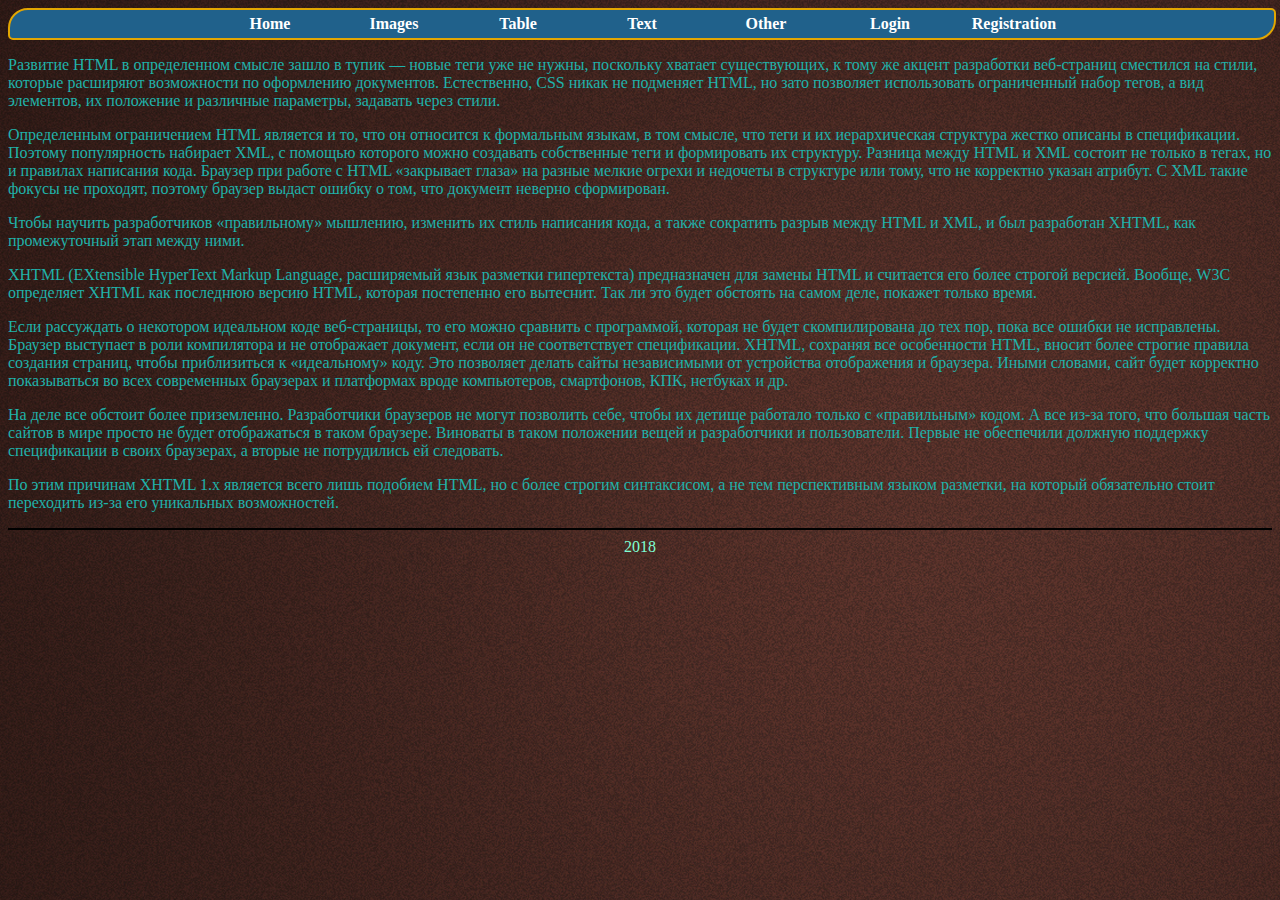
<file: IndexText.html>
<!DOCTYPE html>
<html lang="en">
<head>
    <meta charset="UTF-8">
    <meta name="viewport" content="width=device-width, initial-scale=1.0">
    <meta http-equiv="X-UA-Compatible" content="ie=edge">
    <title>|Text|</title>
    <link rel="stylesheet" type="text/css" href="css/all.css">
</head>
<body>
  <div>
    <ul class="navbar" item-width="100%">
        <li><a href="Index.html">Home</a></li>
        <li><a href="IndexImages.html">Images</a></li>
        <li><a href="IndexTable.html">Table</a></li>
        <li><a href="IndexText.html">Text</a></li>
        <li><a href="IndexOther.html">Other</a></li>
        <li><a href="IndexLogin.html">Login</a></li>
        <li><a href="IndexRegisterForm.html">Registration</a></li>
    </ul>
  </div>
  <div class="text-color">  <p>Развитие HTML в определенном смысле зашло в тупик — новые теги уже не нужны,
          поскольку хватает существующих, к тому же акцент разработки веб-страниц сместился
          на стили, которые расширяют возможности по оформлению документов. Естественно,
          CSS никак не подменяет HTML, но зато позволяет использовать ограниченный
          набор тегов, а вид элементов, их положение и различные параметры, задавать
          через стили. </p>
        <p>Определенным ограничением HTML является и то, что он относится к формальным
          языкам, в том смысле, что теги и их иерархическая структура жестко описаны
          в спецификации. Поэтому популярность набирает XML, с помощью которого можно
          создавать собственные теги и формировать их структуру. Разница между HTML
          и XML состоит не только в тегах, но и правилах написания кода. Браузер при
          работе с HTML «закрывает глаза» на разные мелкие огрехи и недочеты в структуре
          или тому, что не корректно указан атрибут. С XML такие фокусы не проходят,
          поэтому браузер выдаст ошибку о том, что документ неверно сформирован.</p>
        <p>Чтобы научить разработчиков «правильному» мышлению, изменить их стиль написания
          кода, а также сократить разрыв между HTML и XML, и был разработан XHTML,
          как промежуточный этап между ними.</p>
        <p>XHTML (EXtensible HyperText Markup Language, расширяемый язык разметки гипертекста)
          предназначен для замены HTML и считается его более строгой версией. Вообще, W3C
          определяет XHTML как последнюю версию HTML, которая постепенно его вытеснит.
          Так ли это будет обстоять на самом деле, покажет только время.</p>
        <p>Если рассуждать о некотором идеальном коде веб-страницы, то его можно сравнить
          с программой, которая не будет скомпилирована до тех пор, пока все ошибки
          не исправлены. Браузер выступает в роли компилятора и не отображает документ,
          если он не соответствует спецификации. XHTML, сохраняя все особенности HTML,
          вносит более строгие правила создания страниц, чтобы приблизиться к «идеальному»
          коду. Это позволяет делать сайты независимыми от устройства отображения и
          браузера. Иными словами, сайт будет корректно показываться во всех современных
          браузерах и платформах вроде компьютеров, смартфонов, КПК, нетбуках и др.</p>
        <p>На деле все обстоит более приземленно. Разработчики браузеров не могут позволить
          себе, чтобы их детище работало только с «правильным» кодом. А все из-за того,
          что большая часть сайтов в мире просто не будет отображаться в таком браузере.
          Виноваты в таком положении вещей и разработчики и пользователи. Первые не
          обеспечили должную поддержку спецификации в своих браузерах, а вторые не
          потрудились ей следовать. </p>
        <p>По этим причинам XHTML 1.x является всего лишь подобием HTML, но с
          более строгим синтаксисом, а не тем перспективным языком разметки, на который
          обязательно стоит переходить из-за его уникальных возможностей.</p></div>
  <hr>
  <footer>2018</footer>
</body>
</html>
</file>
<file: css/all.css>
body {
    background-image: url(../img/background.jpg);
}

hr {
	border: none;
	background-color: black;
	color:black;
	height: 2px;
}
	
table {
	width: 100%;
	background:white;
	color: black;
	border-spacing: 1px;
	}

th {
	background:rgb(241, 105, 51);
	padding: 5px;
	color: white;
}

td {background:rgb(8, 100, 65);
	text-align: center;
	color: white;
}

.navbar {
	margin: 0;
	padding: 0;
	list-style-type: none;
	border: 2px solid rgb(226, 166, 2);
	border-radius: 20px 5px;
	width: 100%;
	text-align: center;
	background-color: rgb(32, 97, 139);
}

.navbar a {
	color: #fff;
	padding: 5px 10px;
	text-decoration: none;
	font-weight: bold;
	display: inline-block;
	width: 100px;
}

.navbar a:hover {
	border-radius: 20px 5px;
	background-color: rgb(5, 25, 54);
}

.navbar li { 
	display: inline; 
}

.text-color {
	color: lightseagreen
}

footer {
    color: aquamarine;
    text-align: center;
}
.text-orientation {
	text-align: center;
}
</file>
<file: css/LoginRegistration.css>
body {
    background-image: url(../img/background.jpg);
}

.text-color {
   color: lightseagreen;
}

.div-orientation { 
    margin-top: 1%;
    text-align: center;
}

footer {
    color: aquamarine;
    text-align: center;
}

h1 {
    color: mediumaquamarine;
    text-align: center;
}

h3 {
    color: lightgreen;
}
.loginform-orientation {
    text-align: center;
    margin-top: 7em;
}

.div-border {
	border: 2px solid none;
	background-color: rgb(59, 56, 99);
	width: 300px;
	margin: auto;
	border-radius: 20px;
}

input {
    border: none;
    background-color: rgb(233, 181, 85);
    width: 250px;
    height: 35px;
    border-radius: 10px;   
    font-family: Georgia, 'Times New Roman', Times, serif;
    font-size: 28px;
    outline: none;
    text-align: center;
    
}

.text-style {
    font-size: 1.1em;
    font-weight: bold;
    font-family: 'Oswald', sans-serif;
}

.button-style {
    width: 120px;
    height: 20px;
    border: black;
    background-color: rgb(61, 197, 102);
    border-radius: 10px;
    outline: none;
    color: rgb(58, 51, 42);
    cursor: pointer;
    

}

.button-style:hover {
    color: #fff;
    background: #333;
}
a {
	color: rgb(5, 114, 109);
    text-decoration: none;
}
 a:hover {
    color: #fff;
    background: #333;

 }
</file>
